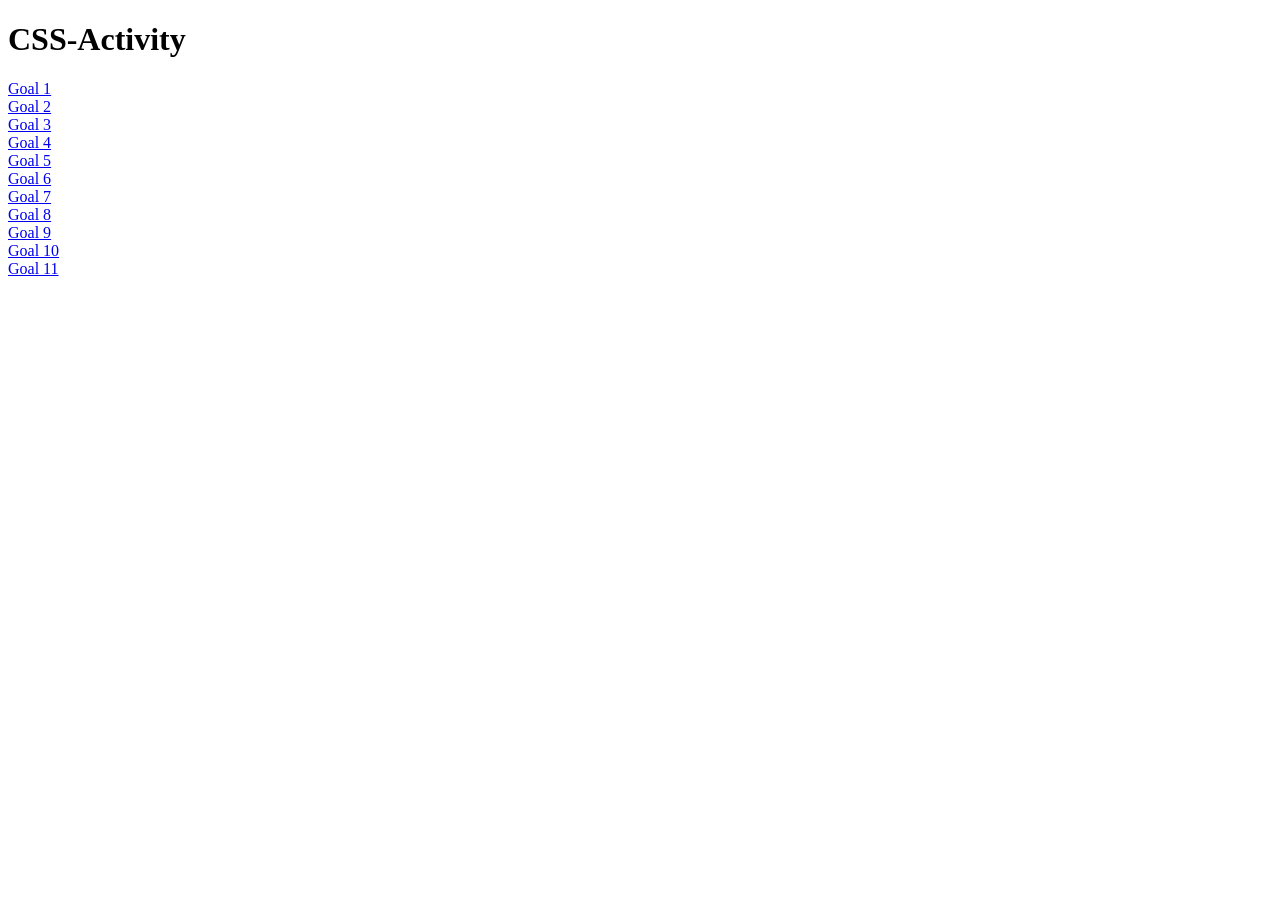
<file: index.html>
<!DOCTYPE html>
<html lang = "en">
    <head>
        <meta charset = " UTF-8">
        <meta name = "viewport" content = "width = device-width, initial-scale = 1.0">
        <title>Jojean Montecalvo</title>

    

        <h1>CSS-Activity</h1>

        
<a href = "goal1/index.html">Goal 1</a><br>
<a href = "goal2.html">Goal 2</a><br>
<a href = "goal3.html">Goal 3</a><br>
<a href = "goal4.html">Goal 4</a><br>
<a href = "goal5.html">Goal 5</a><br>
<a href = "goal6.html">Goal 6</a><br>
<a href = "goal7/index.html">Goal 7</a><br>
<a href = "goal8.html">Goal 8</a><br>
<a href = "goal9.html">Goal 9</a><br>
<a href = "goal10.html">Goal 10</a><br>
<a href = "goal11/index.html">Goal 11</a><br>
</file>
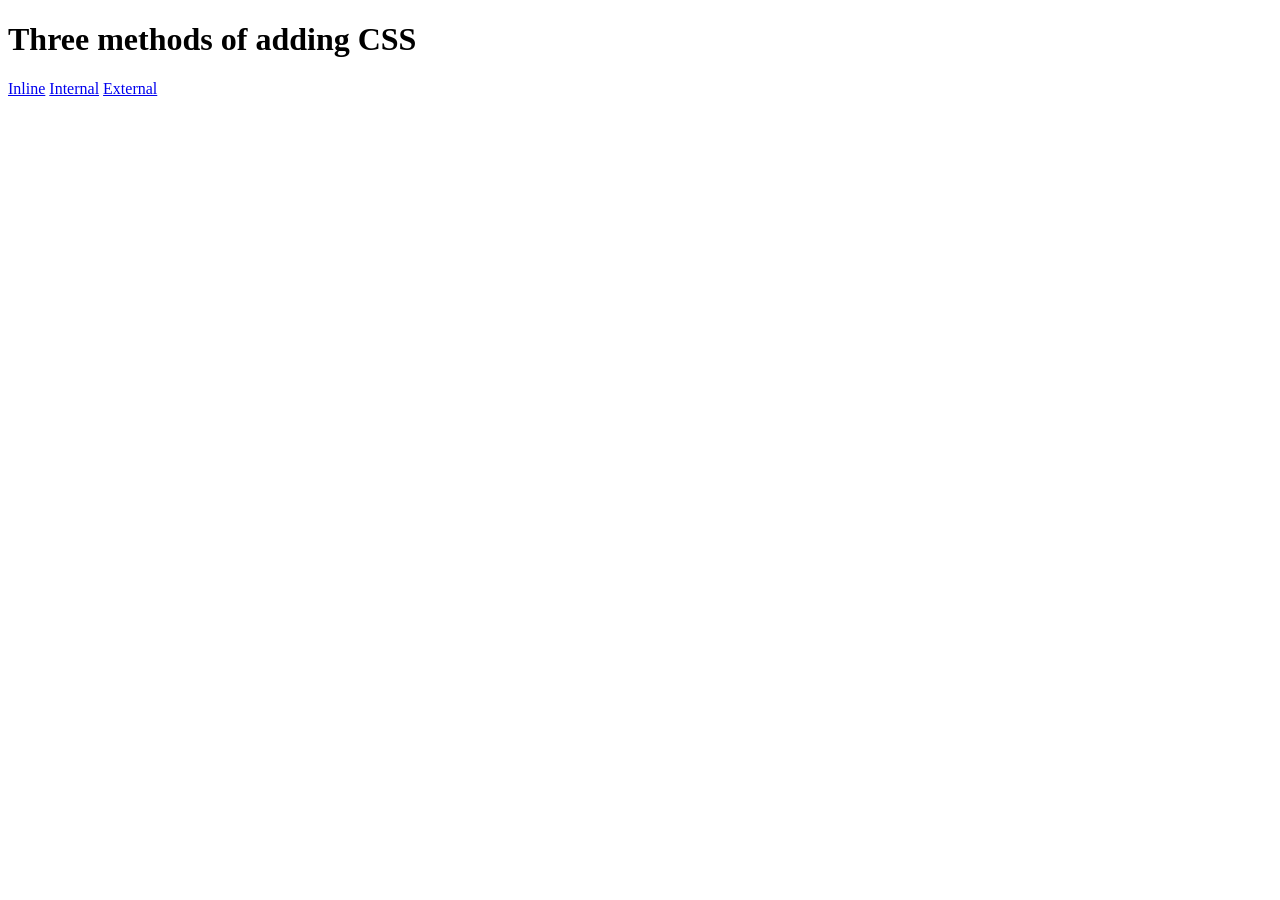
<file: goal1/index.html>
<!DOCTYPE html>
<html lang = "en">
    <head>
        <meta charset = "UTF-8">
        <meta name = "viewport" content = "width=device-width, initial-scale=1.0">
        <title>Jojean Montecalvo</title>

        <h1>Three methods of adding CSS</h1>
        <a href = "inline.html">Inline</a>
        <a href = "internal.html">Internal</a>
        <a href = "external.html">External</a>

        </head>
        </html>
</file>
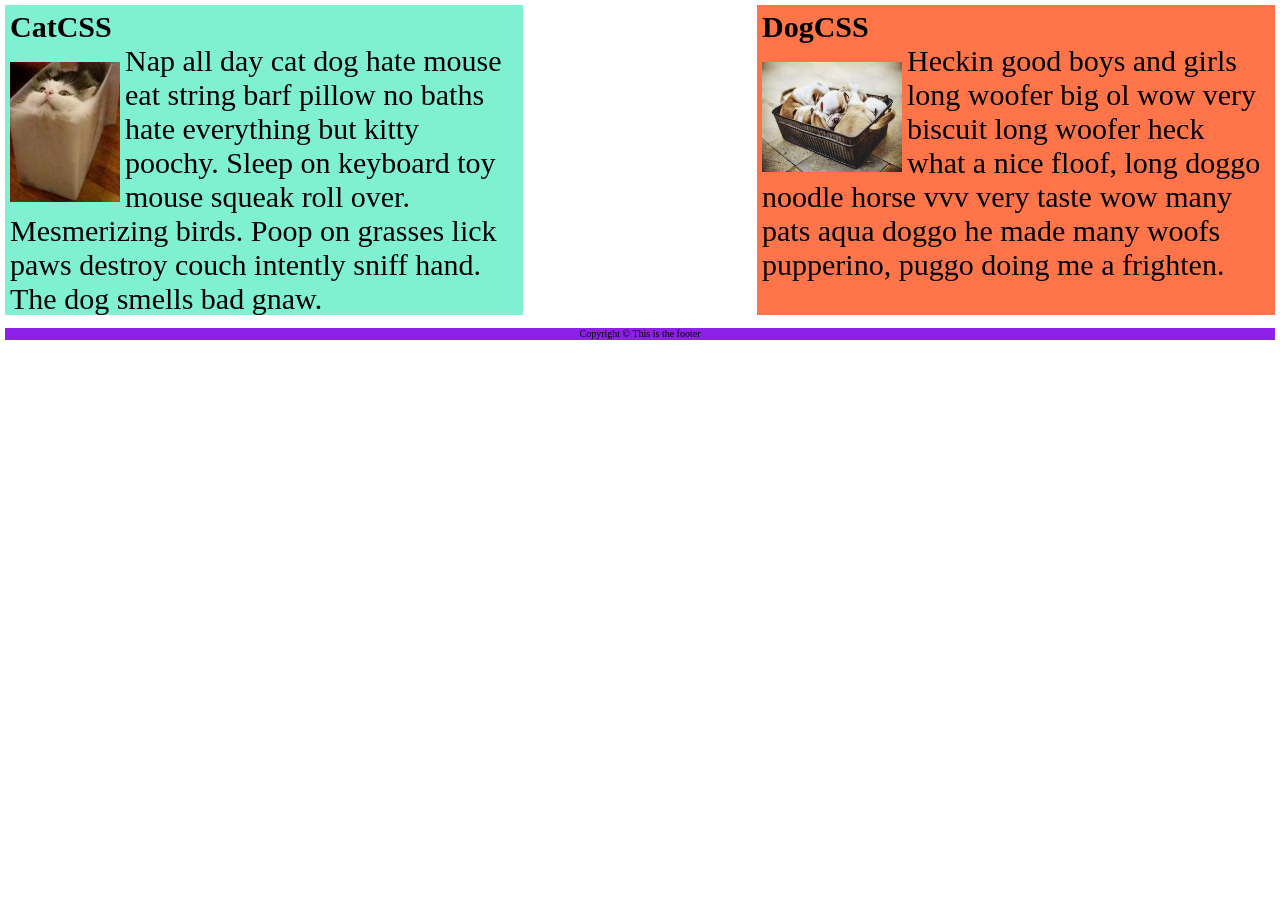
<file: goal11/index.html>
<!DOCTYPE html>
<html>
<head>
    <title>Jojean Montecalvo</title>

    <style>
        body {
            margin: 0;
            padding: 5px;
            font-family: "Times New Roman";
            font-size: 30px;
        }

        #cat {
            background-color: #7ff0d2;
            width: 40%;
            height: 300px;
            padding: 5px;
            float: left;
        }

        #dog {
            background-color: #ff7549;
            width: 40%;
            height: 300px;
            padding: 5px;
            float: right;
        }

        .title {
            font-weight: bold;
        }

        .picture1 {
            margin-top: 18px;
            width: 110px;
            height: 140px;
            float: left;
            margin-right: 5px;
        }

        .picture2 {
            margin-top: 18px;
            width: 140px;
            height: 110px;
            float: left;
            margin-right: 5px;
        }

        #footer {
            background-color: #8c20e8;
            height: 12px;
            clear: left;
            position: relative;
            top: 13px;
            text-align: center;
            font-size: 10px;
        }
    </style>
</head>

<body>

    <div id="cat">
        <div class="title">CatCSS</div>

        <img src="cat.jpeg" class="picture1">

        Nap all day cat dog hate mouse eat string barf pillow no baths hate
        everything but kitty poochy. Sleep on keyboard toy mouse squeak roll
        over. Mesmerizing birds. Poop on grasses lick paws destroy couch
        intently sniff hand. The dog smells bad gnaw.
    </div>


    <div id="dog">
        <div class="title">DogCSS</div>

        <img src="dog.jpeg" class="picture2">

        Heckin good boys and girls long woofer big ol wow very biscuit long
        woofer heck what a nice floof, long doggo noodle horse vvv very taste
        wow many pats aqua doggo he made many woofs pupperino, puggo doing me
        a frighten.
    </div>


    <div id="footer">
        Copyright © This is the footer
    </div>

</body>
</html>
</file>
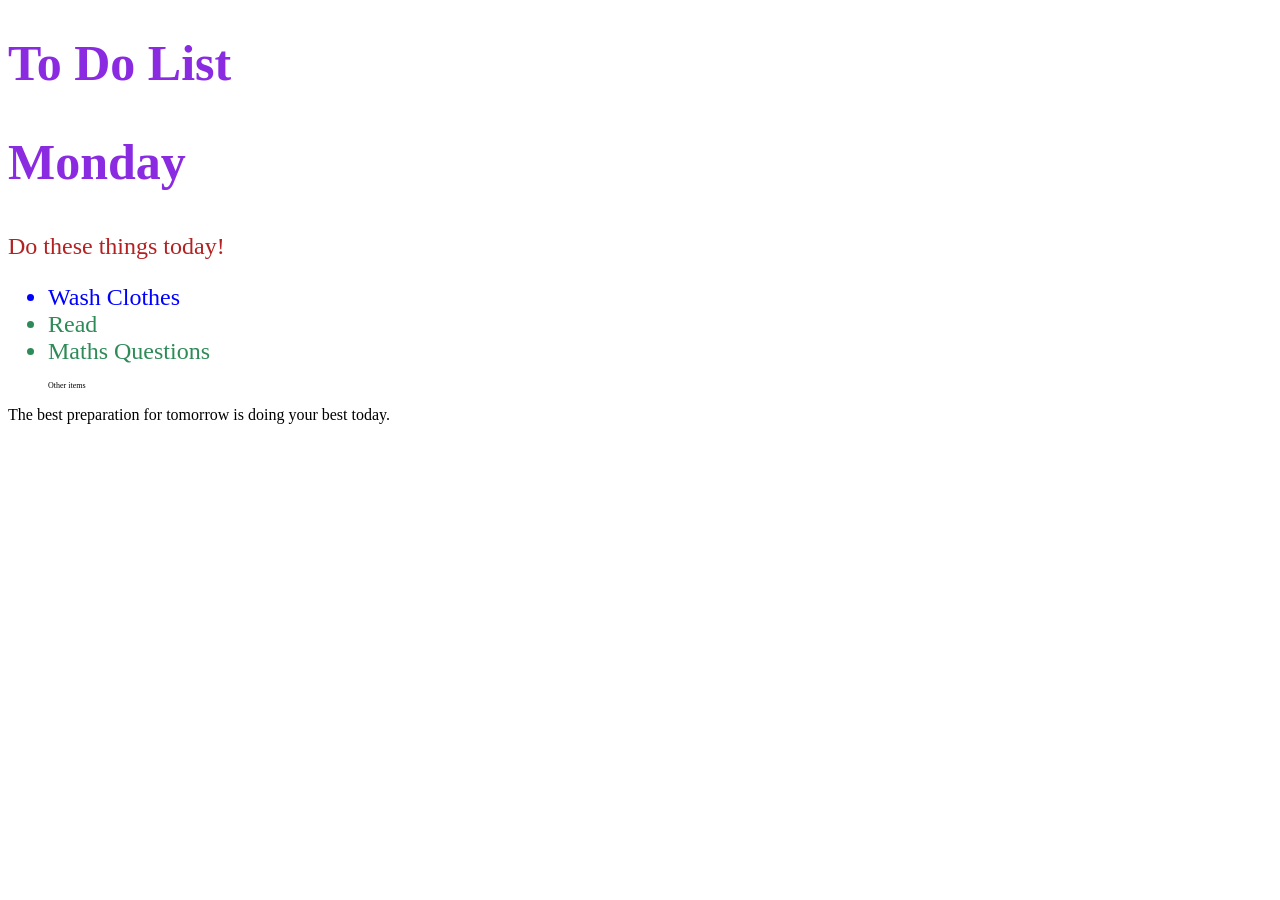
<file: goal7/index.html>
<!DOCTYPE html>
<html lang="en">

<head>
  <meta charset="UTF-8">
  <title>Combining CSS Selectors</title>
  
</head>
<link rel = "stylesheet" href = "style.css">

<!-- Don't change any of the HTML code! -->

<body>  
  <h1>To Do List</h1>
  <h2>Monday</h2>
  <div class="box">
    <p class="done">Do these things today!</p>
    <ul class="list">
      <li>Wash Clothes</li>
      <li class="done">Read</li>
      <li class="done">Maths Questions</li>
    </ul>
  </div>

  <ul>
    <p class="done">Other items</p>
  </ul>
  <p>The best preparation for tomorrow is doing your best today.</p>

</body>

</html>
</file>
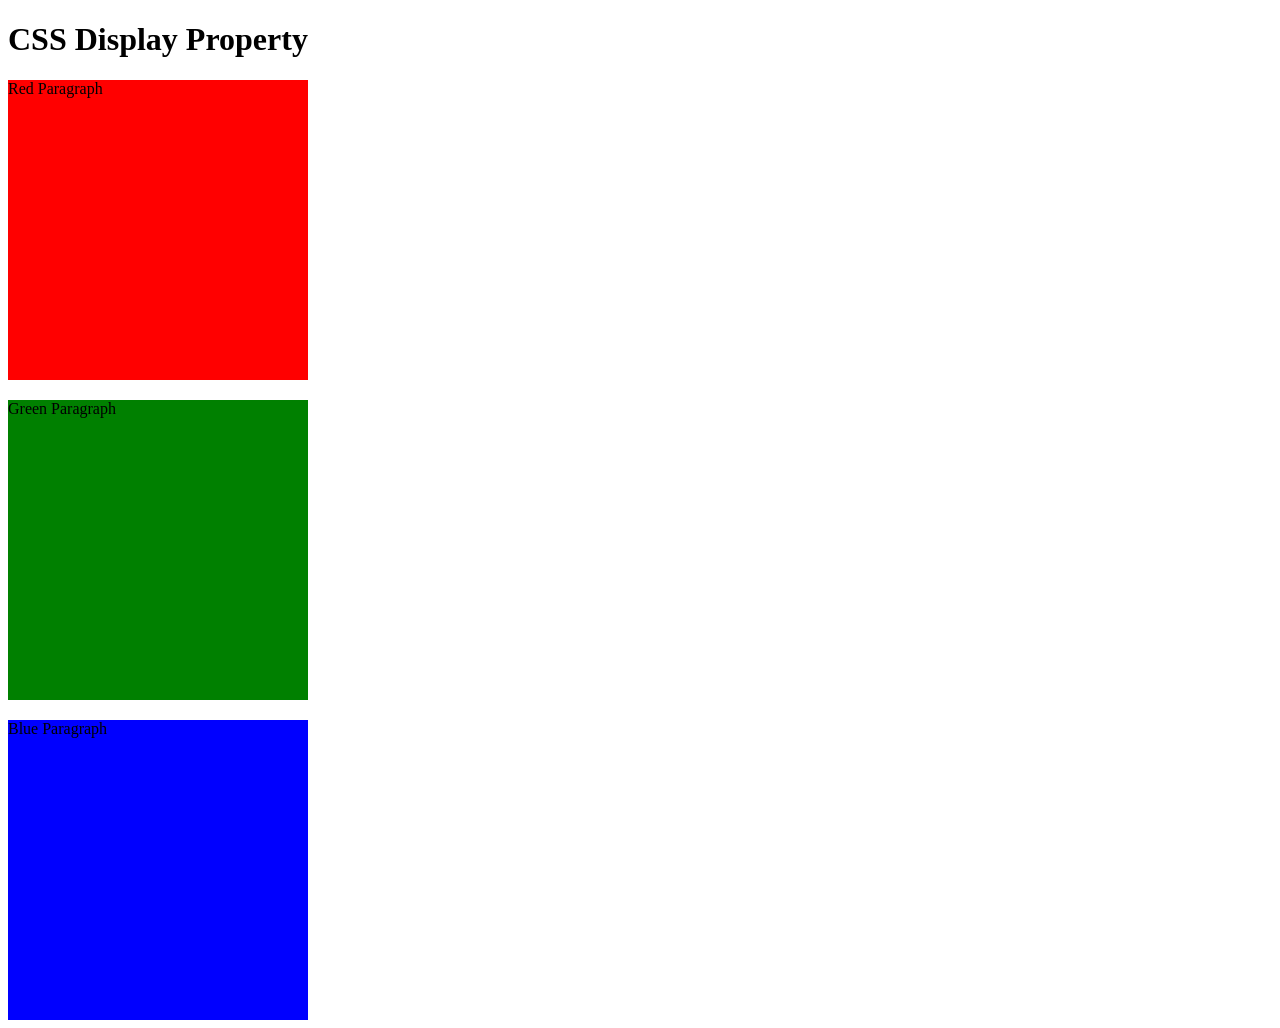
<file: goal10.html>
<!DOCTYPE html>
<html lang="en">

<head>
    <meta charset="UTF-8">
    <title>Jojean Montecalvo</title>

    <h1>CSS Display Property</h1>
    <div class = "box1">Red Paragraph</div>
    <div class = "box2">Green Paragraph</div>
    <div class = "box3">Blue Paragraph</div>

    <style>
        .box1 {
            width: 300px;
            height: 300px;
            background-color: red;
            display: list-item;
            margin-top: 20px;
        }

        .box2 {
            width: 300px;
            height: 300px;
            background-color: green;
            display: list-item;
            margin-top: 20px;
        }

        .box3 {
            width: 300px;
            height: 300px;
            background-color: blue;
            display:list-item;
            margin-top: 20px;
        }
    </style>
</head>
</file>
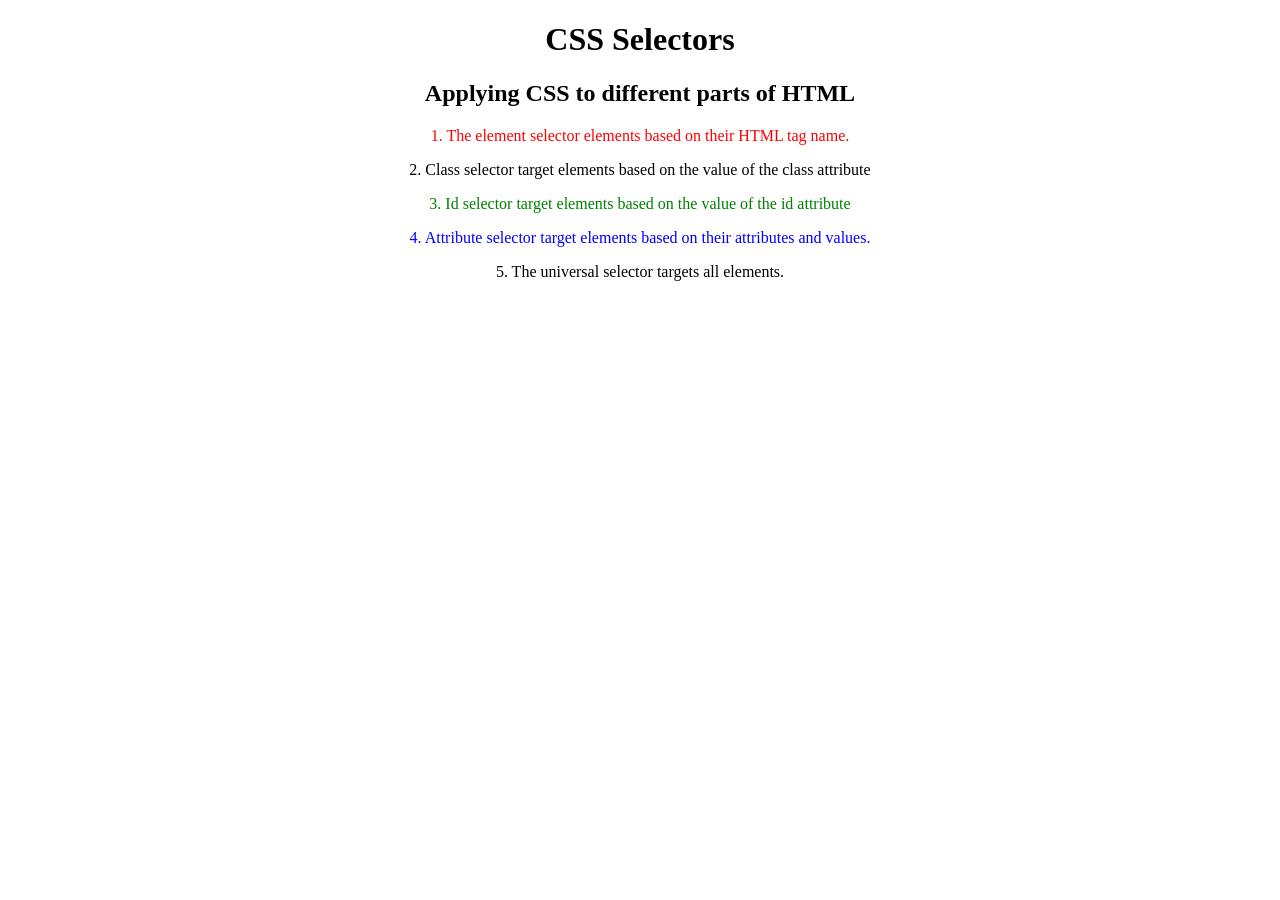
<file: goal2.html>
<!DOCTYPE html>
<html lang = "en">
    <head>
        <meta charset = " UTF-8">
        <meta name = "viewport" content = "width = device-width, initial-scale = 1.0">
        <title>Jojean Montecalvo</title>
<style>
p {
        text-align: center;
    }
h1 {
        text-align: center;
    }

h2 {
        text-align: center;
    }
.red {
    color: red;
}

.black {
    color: black;
}

.green {
    color: green;
}

.blue {
    color: blue;
}
</style>
        <h1>CSS Selectors</h1>
        <h2>Applying CSS to different parts of HTML</h2>
    
                <p class="red">1. The element selector elements based on their HTML tag name.</p>
                <p class="black">2. Class selector target elements based on the value of the class attribute</p>
                <p class="green">3. Id selector target elements based on the value of the id attribute</p>
                <p class="blue">4. Attribute selector target elements based on their attributes and values.</p>
                <p class="black">5. The universal selector targets all elements.</p>
</file>
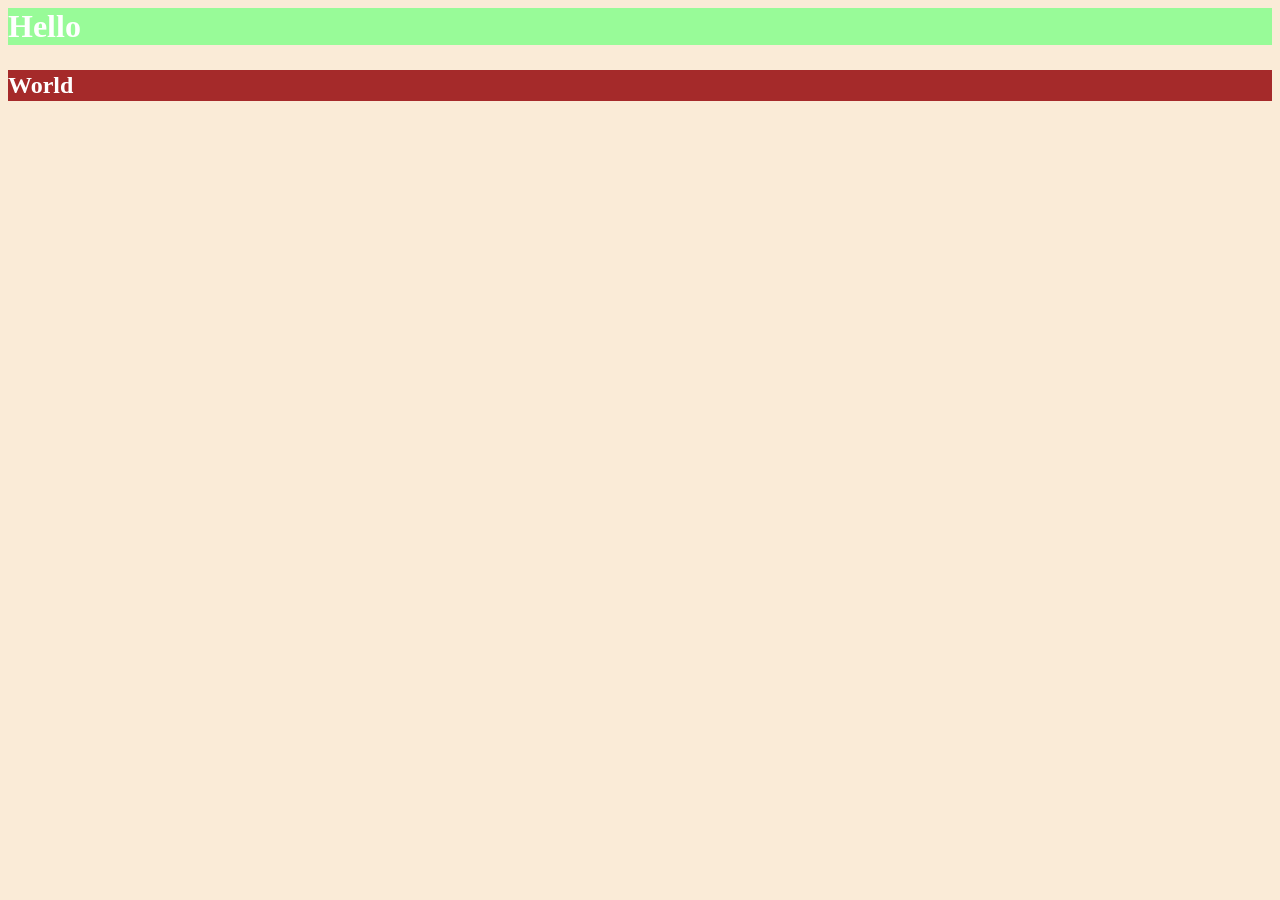
<file: goal3.html>
<!DOCTYPE html>
<html lang = "en">
    <head>
        <meta charset = " UTF-8">
        <meta name = "viewport" content = "width = device-width, initial-scale = 1.0">
        <title>Jojean Montecalvo</title>

        <style>
            body {
                background-color:antiquewhite;
            }
            h1 {
                background-color:palegreen ;
                color: white;
                
                ;
                margin: 0;
                
            }
            h2 {
                background-color:brown;
                color: white;
                
                margin: 25px 0 36px 0;
                padding: 2px 0;

            }
            </style>
            <h1>Hello</h1>
            <h2>World</h2>
    </head>
</file>
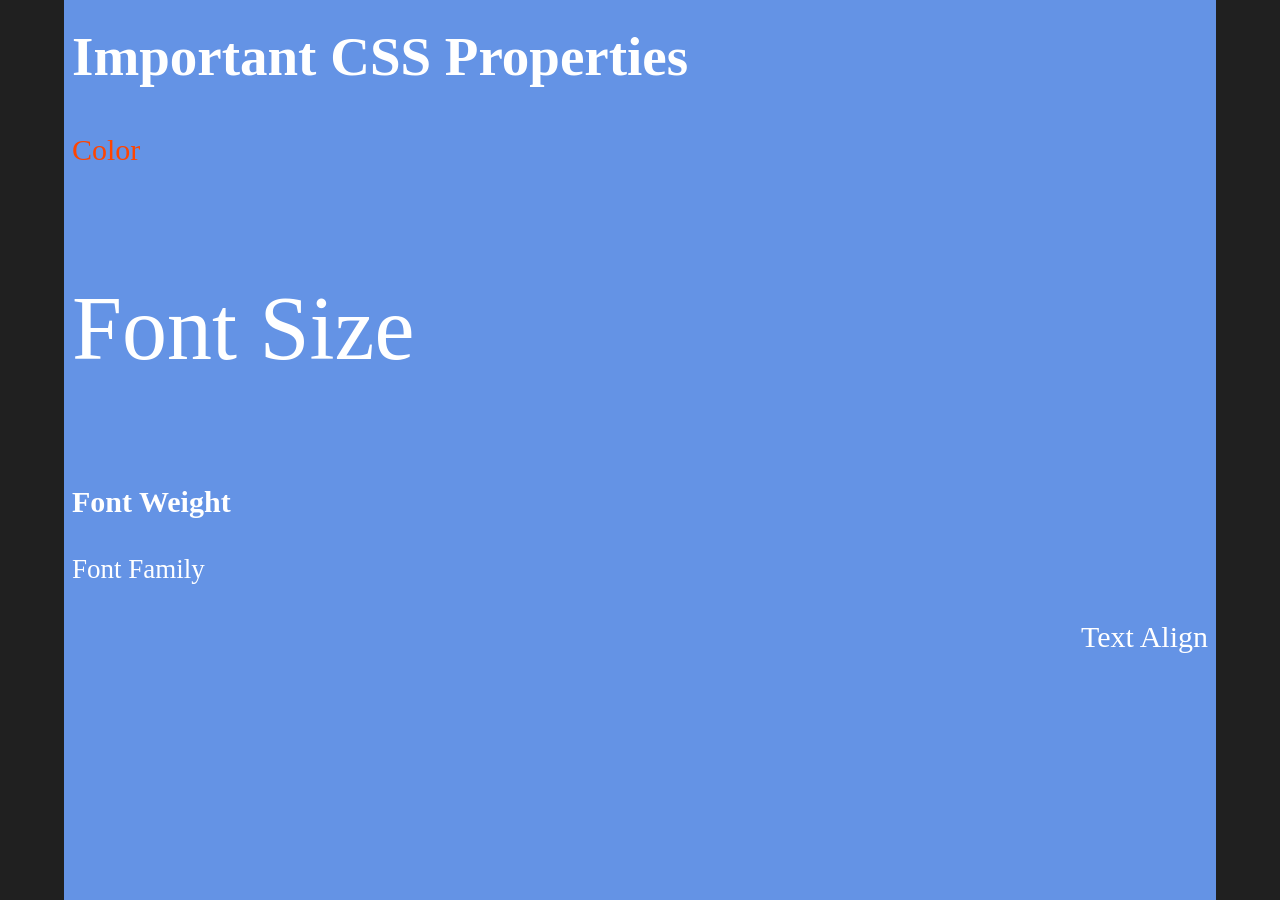
<file: goal4.html>
<!DOCTYPE html>
<html lang="en">
<head>
    <meta charset="UTF-8">
    <meta name="viewport" content="width=device-width, initial-scale=1.0">

    <title>Jojean Montecalvo</title>

    <style>

        
        body {
            background-color: #202020;
            margin: 0;
            padding: 0;
        }

       
        .container {
            background-color: #6493e5;
            width: 90%;
            min-height: 100vh;
            margin: 0 auto;
            padding: 25px 8px;
            box-sizing: border-box;
            color: white;
        }

    
        h1 {
            font-size: 55px;
            margin: 0;
        }

        
        .color {
            color: orangered;
            font-size: 30px;
            margin-top: 45px;
        }

    
        .font-size {
            font-size: 90px;
            margin-top: 110px;
        }

      
        .font-weight {
            font-size: 30px;
            font-weight: bold;
            margin-top: 105px;
        }

      
        .font-family {
            font-family: cursive;
            font-size: 27px;
            margin-top: 35px;
        }


        .text-align {
            text-align: right;
            font-size: 30px;
            margin-top: 35px;
        }

    </style>
</head>

<body>

    <div class="container">

        <h1>Important CSS Properties</h1>

        <p class="color">Color</p>

        <p class="font-size">Font Size</p>

        <p class="font-weight">Font Weight</p>

        <p class="font-family">Font Family</p>

        <p class="text-align">Text Align</p>

    </div>

</body>
</html>
</file>
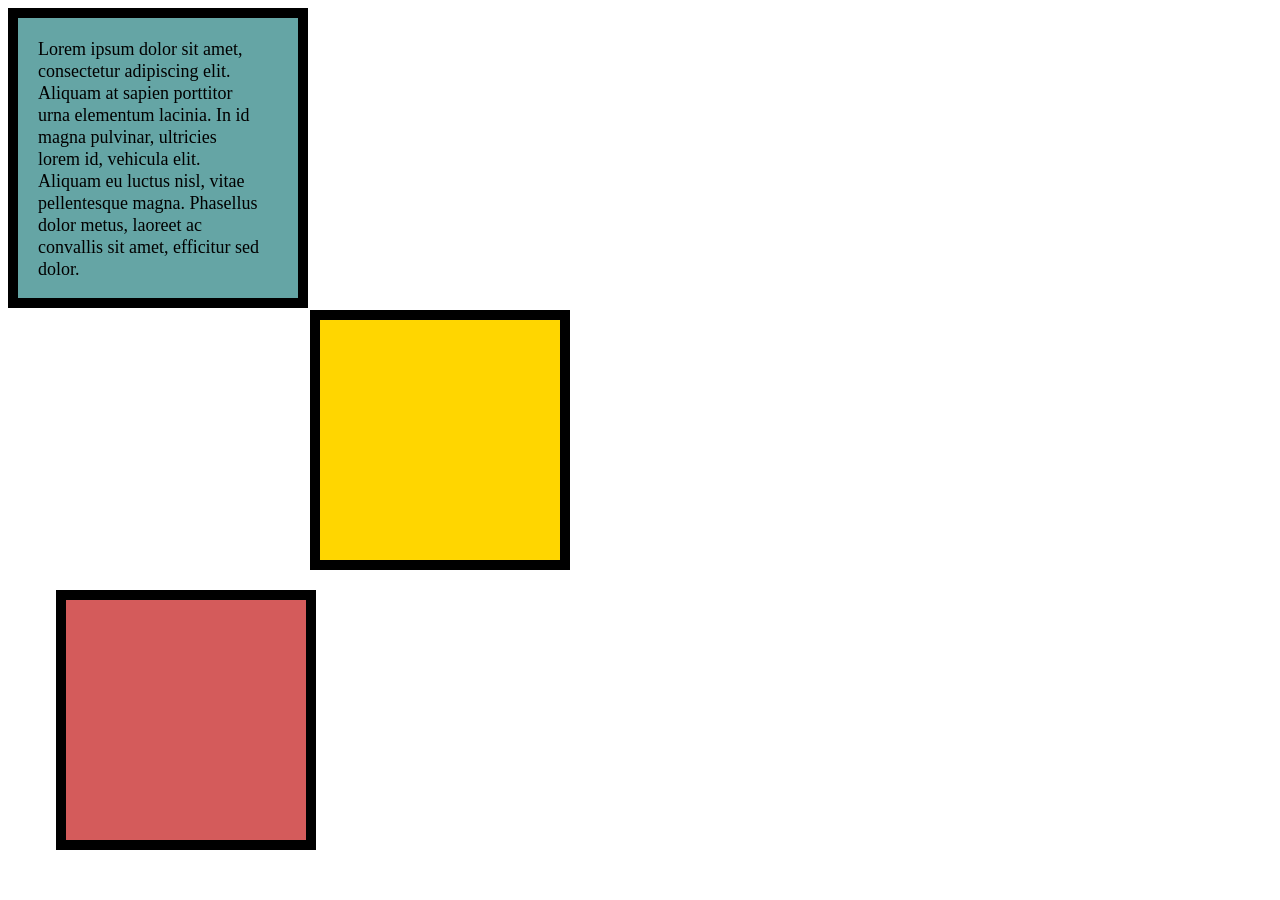
<file: goal5.html>
<!DOCTYPE html>
<html lang="en">
<head>
    <meta charset="UTF-8">
    <meta name="viewport" content="width=device-width, initial-scale=1.0">
    <title>Jojean Montecalvo</title>

    <style>

        body {
            margin: 0;
            padding: 0;
            background-color: white;
        }

       
        .box1 {
            width: 240px;
            height: 240px;

            background-color: #65a5a5;

            border: 10px solid black;
            padding: 20px;

            position: absolute;
            top: 8px;
            left: 8px;

            box-sizing: content-box;
        }

     
        .box1 p {
            margin: 0;
            font-size: 18px;
            line-height: 22px;
        }

       
        .box2 {
            width: 200px;
            height: 200px;

            background-color: #ffd600;

            border: 10px solid black;
            padding: 20px;

            position: absolute;
            top: 310px;
            left: 310px;

            box-sizing: content-box;
        }

        
        .box3 {
            width: 200px;
            height: 200px;

            background-color: #d45b5b;

            border: 10px solid black;
            padding: 20px;

            position: absolute;
            top: 590px;
            left: 56px;

            box-sizing: content-box;
        }

    </style>
</head>

<body>

   
    <div class="box1">
        <p>
            Lorem ipsum dolor sit amet,<br>
            consectetur adipiscing elit.<br>
            Aliquam at sapien porttitor<br>
            urna elementum lacinia. In id<br>
            magna pulvinar, ultricies<br>
            lorem id, vehicula elit.<br>
            Aliquam eu luctus nisl, vitae<br>
            pellentesque magna. Phasellus<br>
            dolor metus, laoreet ac<br>
            convallis sit amet, efficitur sed<br>
            dolor.
        </p>
    </div>

   
    <div class="box2"></div>

   
    <div class="box3"></div>

</body>
</html>
</file>
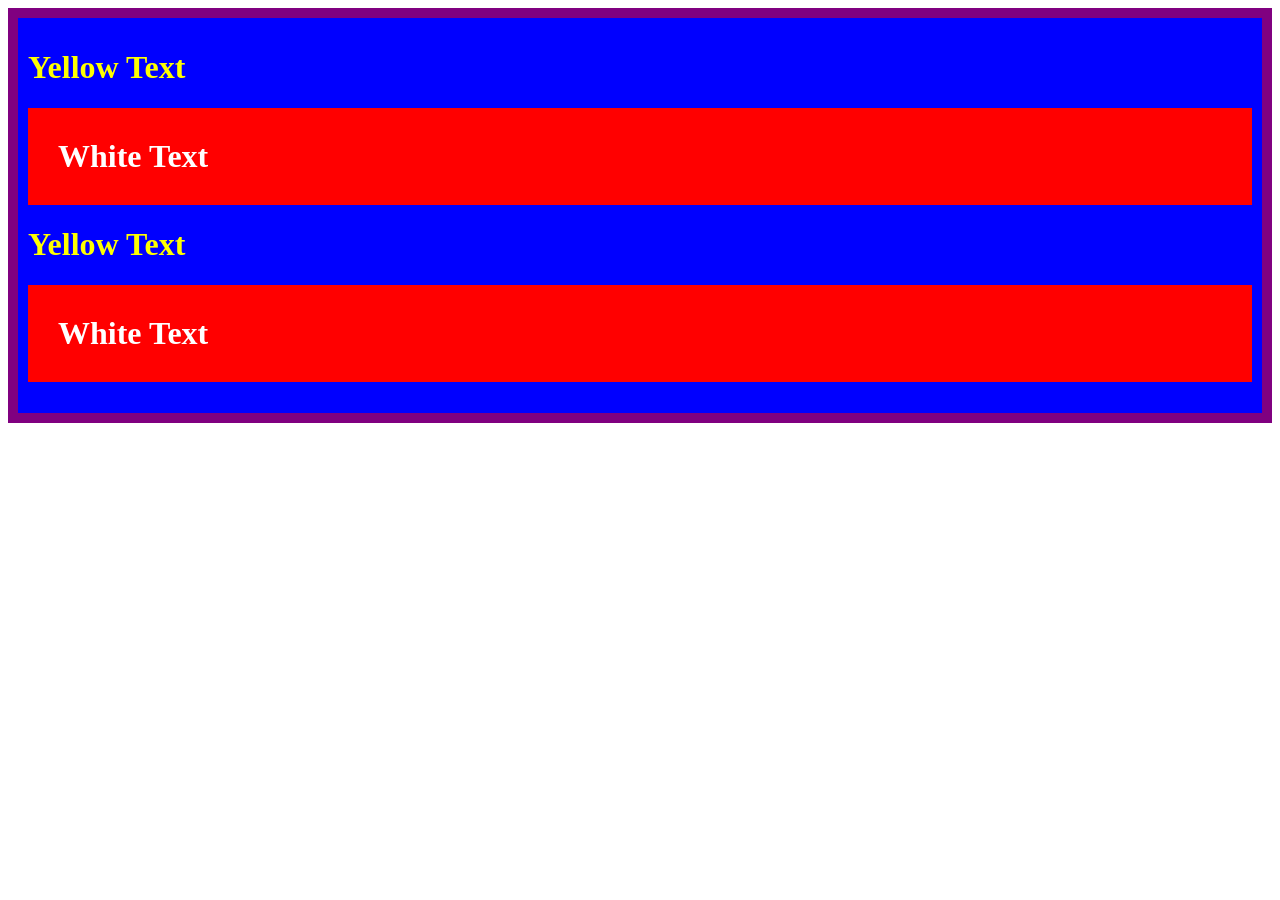
<file: goal6.html>
<!DOCTYPE html>
<html lang="en">

<head>
    <meta charset="UTF-8">
    <title>Jojean Montecalvo</title>

    <style>
        #container {
            background-color: purple;
            padding: 10px;
        }

        #box {
            background-color: blue;
            padding: 10px;
        }

        .yellow {
            color: yellow;
        }

        .white {
            background-color: red;
            color: white;
            padding: 30px;
        }
    </style>
</head>

<body>

    <div id="container">
        <div id="box">

            <h1 class="yellow">Yellow Text</h1>

            <h1 class="white">White Text</h1>

            <h1 class="yellow">Yellow Text</h1>

            <h1 class="white">White Text</h1>

        </div>
    </div>

</body>

</html>
</file>
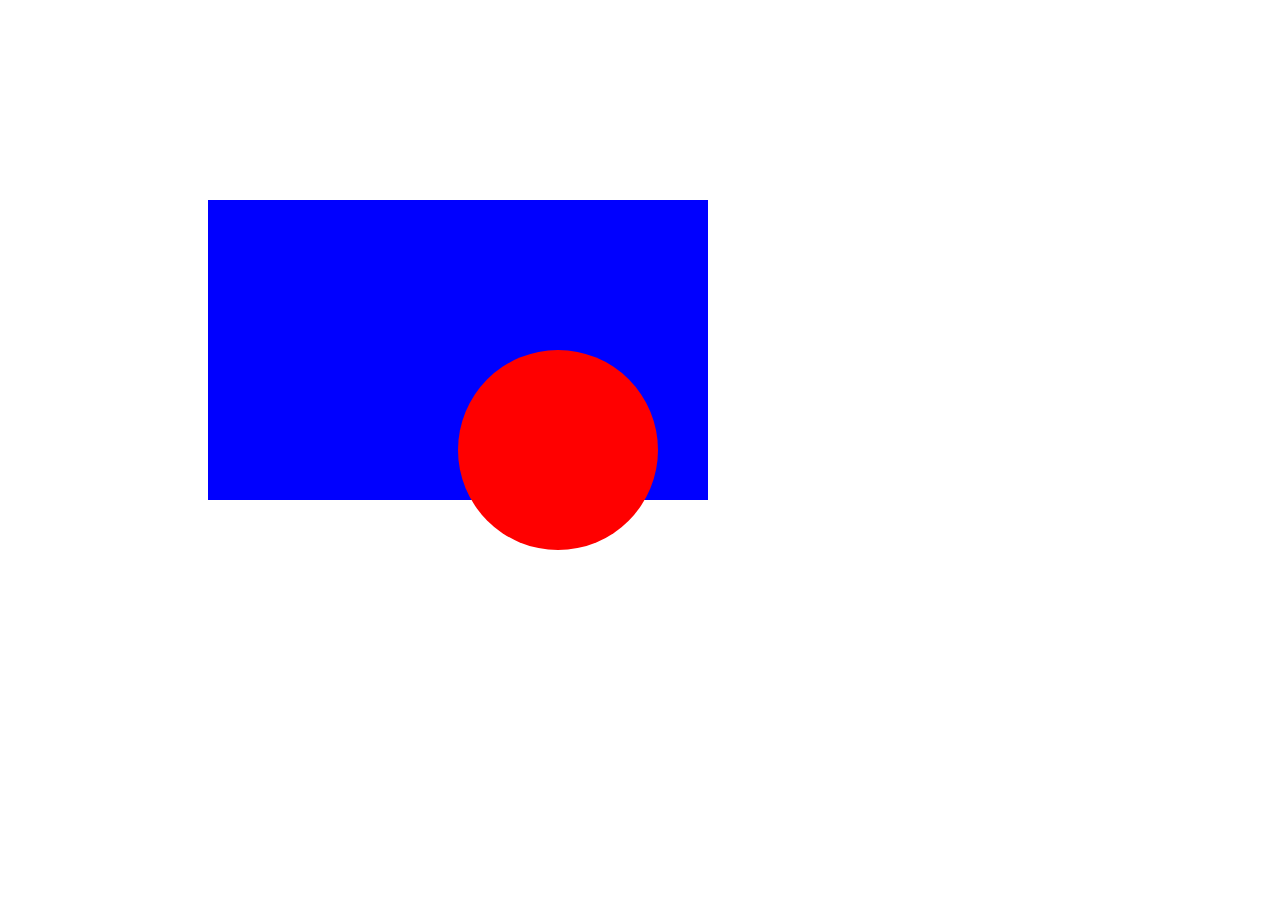
<file: goal8.html>
<!DOCTYPE html>
<html lang="en">

<head>
    <meta charset="UTF-8">
    <title>Jojean Montecalvo</title>

    <style>
        #box {
            width: 500px;
            height: 300px;
            background-color: blue;
            margin-left: 200px;
            margin-top: 200px;
            position: relative;
        }

        #circle {
            width: 200px;
            height: 200px;
            background-color: red;
            border-radius: 50%;
            position: absolute;
            left: 250px;
            top: 150px;
        }
    </style>
</head>

<body>

    <div id="box">
        <div id="circle"></div>
    </div>

</body>

</html>
</file>
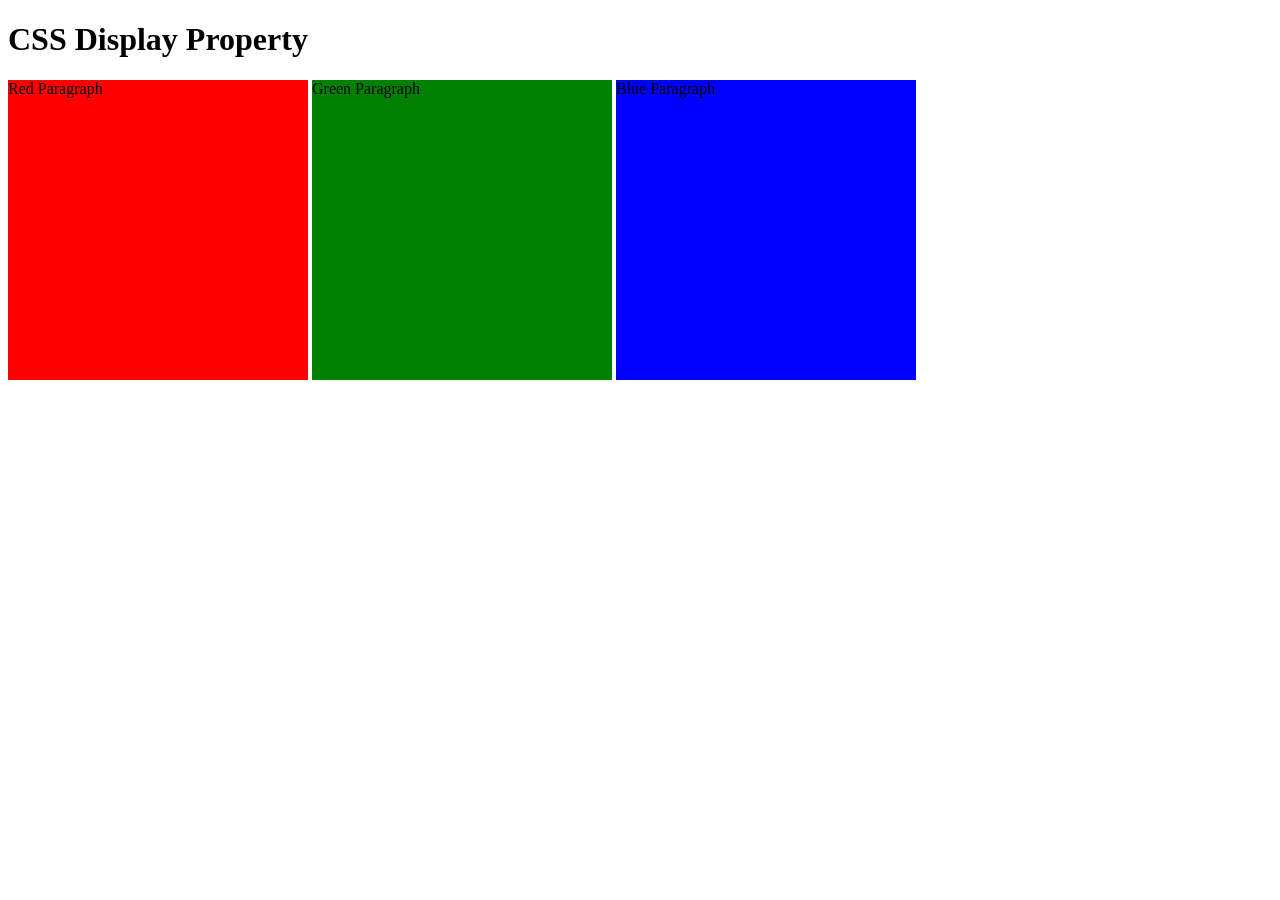
<file: goal9.html>
<!DOCTYPE html>
<html lang="en">

<head>
    <meta charset="UTF-8">
    <title>Jojean Montecalvo</title>

    <h1>CSS Display Property</h1>

    <style>
        .box1 {
            width: 300px;
            height: 300px;
            background-color: red;
            display: inline-block;
        }

        .box2 {
            width: 300px;
            height: 300px;
            background-color: green;
            display: inline-block;
        }

        .box3 {
            width: 300px;
            height: 300px;
            background-color: blue;
            display: inline-block;
        }
    </style>
</head>

<body>
    <div class="box1">Red Paragraph</div>
    <div class="box2">Green Paragraph</div>
    <div class="box3">Blue Paragraph</div>
</file>
<file: goal7/style.css>
h1, h2 {
    color: blueviolet;
    font-size: 50px;
}


.box > .done {
    color: firebrick;
    font-size: 24px;
}

.list li {
    color: blue;
    font-size: 24px;
}

li.done {
    color: seagreen;
}

ul p.done {
    font-size: 0.5rem;
}
</file>
